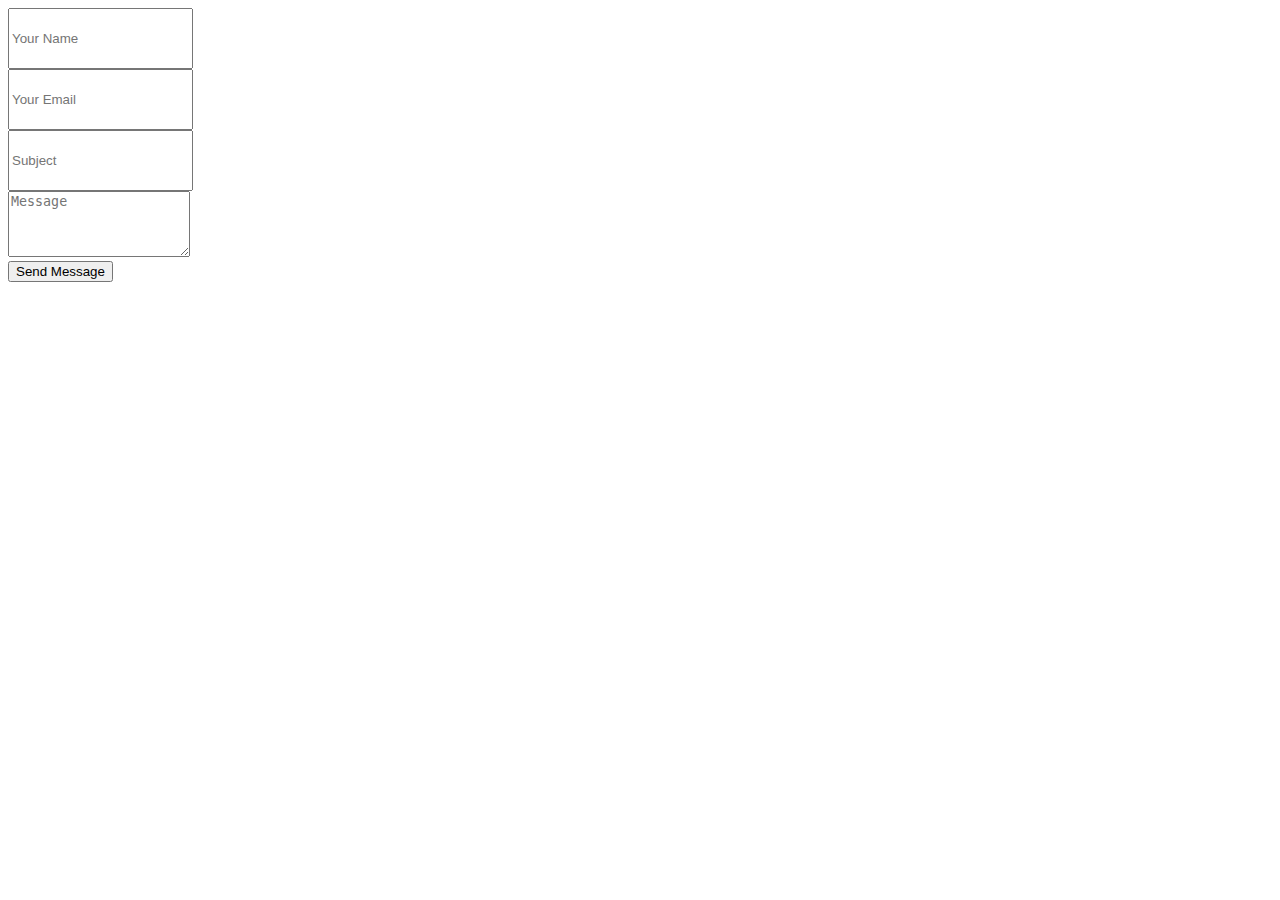
<file: contact.html>
<!DOCTYPE html>
<html lang="en">

<head>
    <meta charset="utf-8">
    <title>Contact Us</title>
    <meta content="width=device-width, initial-scale=1.0" name="viewport">
   

   </head>

<body>
   



  <!-- Contact Start -->
    <div>
        
		
		
					
				<form id="contactme">	
                        <div class="inputGroup">
                            <input type="text" class="form-control border-0" placeholder="Your Name" id="nameofuser" style="height: 55px;">
                        </div>
                        <div class="inputGroup">
                            <input type="email" class="form-control border-0" placeholder="Your Email" style="height: 55px;" id="emailofuser">
                        </div>
                        <div class="inputGroup">
                            <input type="text" class="form-control border-0" placeholder="Subject" style="height: 55px;" id="subjectofuser">
                        </div>
                        <div class="inputGroup">
                            <textarea class="form-control border-0" rows="4" placeholder="Message" id="messageofuser"></textarea>
                        </div>
                        <div class="btn">
                            <button class="btn btn-primary w-100 py-3" type="submit">Send Message</button>
                        </div>
                    
					</form>
					
					
                </div>
            </div>
        </div>
		
    <!-- Contact End -->


	

<style>

.loading-container {
  display: none;
  position: fixed;
  top: 0;
  left: 0;
  right:0;
  bottom:0;
  width: 100%;
  height: 100%;
  background-color: rgba(0, 0, 0, 0.5);
  z-index: 9999;
  align-items: center;
  justify-content: center;
}

.loading-spinner {
  border: 4px solid rgba(255, 255, 255, 0.3);
  border-top: 4px solid #ffffff;
  border-radius: 50%;
  width: 30px;
  height: 30px;
  animation: spin 1s linear infinite;
  position:absolute;
  top:50%;
  left:50%;
  transform:translate(-50%,-50%);
}

@keyframes spin {
  0% {
    transform: rotate(0deg);
  }
  100% {
    transform: rotate(360deg);
  }
}</style>



<!-- Add this div for the loading animation -->
<div id="loadingAnimation" class="loading-container">
  <div class="loading-spinner"></div>
</div>
	
<script>

var nameofuser = document.getElementById("nameofuser");
var emailofuser = document.getElementById("emailofuser");
var subjectofuser = document.getElementById("subjectofuser");
var messageofuser = document.getElementById("messageofuser");



var contactme = document.getElementById("contactme");

var loadingAnimation = document.getElementById("loadingAnimation");
const body = document.querySelector("body");
 
 
contactme.addEventListener("submit", function(event) {
  event.preventDefault(); 
  
  if (nameofuser === "" || emailofuser === "" || subjectofuser === "" || messageofuser === "") {
    alert("Please fill in all fields.");
    return;
  }
loadingAnimation.style.display = "block";

  var formData = {
    name: nameofuser.value,
	email: emailofuser.value,
	subject: subjectofuser.value,
	message: messageofuser.value,
  };

  fetch("https://bewildered-tan-tux.cyclic.cloud/send-data", {
    method: "POST",
    headers: {
      "Content-Type": "application/json"
    },
    body: JSON.stringify(formData)
  })
  .then(function(response) {
    if (response.ok) {
      alert("Data submitted successfully.");
	  loadingAnimation.style.display = "none";
	  location.reload();
	  
    } else {
      console.log("Error submitting data.");
	  loadingAnimation.style.display = "none";
    }
  })
  .catch(function(error) {
    console.log("Error submitting data.");
	loadingAnimation.style.display = "none";
    console.error(error);
  });
});

</script>






    <!-- Contact Start 
    <div class="container-fluid py-6 px-5">
        <div class="text-center mx-auto mb-5" style="max-width: 600px;">
            <h1 class="display-5 text-uppercase mb-4">Please <span class="text-primary">Feel Free</span> To Contact Us</h1>
        </div>
        <div style="width:100%; display:flex; flex-direction:column; justify-content:center; align-items:center">
         <p><i class="fa fa-map-marker-alt me-2"></i>470 Citi Centre St#1228, Winter Haven, FL 33880</p>
                <p><i class="fa fa-phone-alt me-2"></i>+(407) 686 3865 , +(863) 272 7841</p>
                <p><i class="fa fa-envelope me-2"></i>angelica@allcountyfl.com , marcus@allcountyfl.com</p>
                
        </div>
    </div>
     Contact End -->

</body>

</html>
</file>
